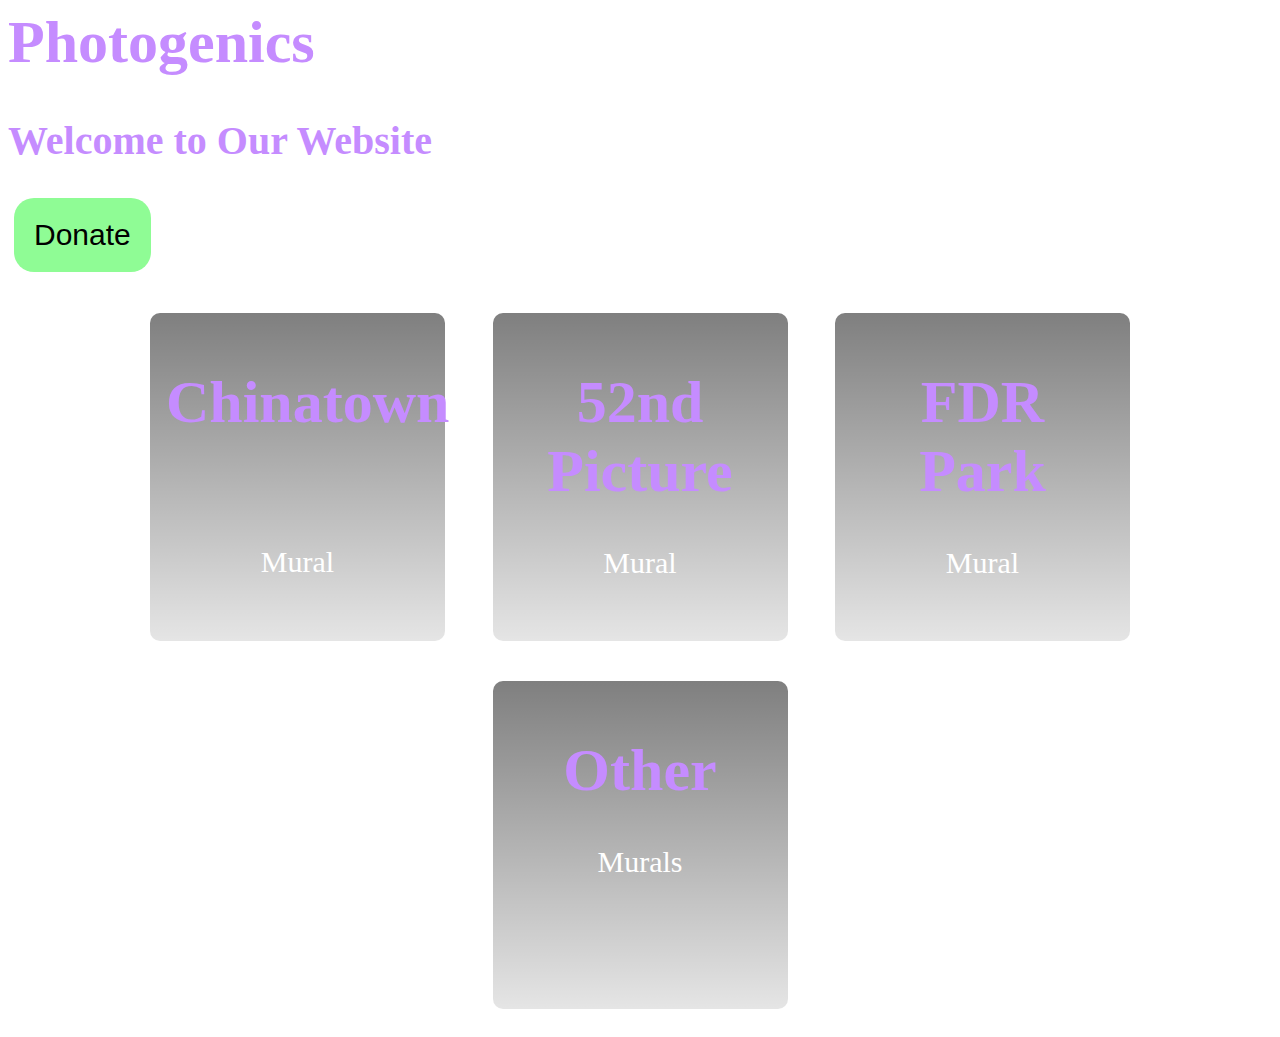
<file: index.html>
<html>
    <head>
        <title> Photogenics </title>   
      <link rel="icon" type="image/png" sizes="32x32" href="/favicon.ico">
         <link rel="stylesheet" href="style.css">
      
    <style> 
        
    </style>   
       
    </head>
    
    <body>
      
        <div>
      <ul class="links">
          <li><a href="clothing.html">Clothing</a></li>
          <li><a href="about.html">About</a></li>  
         <li><a href="contact-us.html">Contact</a></li>
          <li> <a class="Buttons" href="#home">Home</a></li> 
        </ul>
          </div>   
        <div class="header">
          <h1> Photogenics </h1> 
          <h2>Welcome to Our Website</h2>
</div>

   <div>    
        <button class="donate-button">
            <a onclick="window.location.href='https://www.covenanthouse.org/donation-options/donate-now?origin=DHQEI1800DQW1N'">
            Donate        
                 </a>
            </button>        
          </div>
       
      <div class="xop-selection">
        <ul class="xop-grid">
          <li>
          <div class="xop-box xop-img-1">
            <a href="Pictures-and-location.html">
            <h1>Chinatown</h1>
              <p><br><br>Mural</p>
            </a>
            
            </div>
          </li>
            <li>
          <div class="xop-box xop-img-2">
            <a href="52nd.html">
            <h1> 52nd Picture </h1>
              <p> Mural  </p>
            </a>
            
            </div>
          </li>        
            <li>
          <div class="xop-box xop-img-3">
            <a href="FDR.html">
            <h1> FDR Park </h1>
              <p> Mural </p>
            </a>
            
            </div>
          </li>         
          <li>        
             <div class="xop-box xop-img-4">
            <a href="50th.html">
            <h1> Other </h1>
              <p> Murals </p>
            </a>
            </div>
          </li>
        </ul>
  </div>

      </body>
</html>
</file>
<file: style.css>
/* Font*/
@import url('https://fonts.googlepis.com/css?family=Pacifico');

/* Styles */
.xop-seaction {
   max-width: 960px;
  margin: 0 auto;
  padding: 6% 2%;
 
} 
.xop-grid {
  margin: 20px 0 0 0;
  padding: 0;
  list-style none;
  display: block;
  text-align: center;
  width: 100%
}

.Xop-grid:after {
clear: both;
}
.xop-grid:after, .xop-box:before {
  content: "";
  display: table;
}

.xop-grid li {
 width: 295px;
  height: 328px;
  display: inline-block;
  margin: 20px;
  vertical-align: top;
}

.xop-grid li a {
  height: 100%;
}

.xop-box {
  width: 100%;
  height: 100%;
  background: linear-gradient(Rgba(0,0,0,0.50), Rgba(0, 0, 0, 0.10));
  height: 100%;
   position: relative;
  cursor: pointer;
  border-radius: 10px;
  -webkit-transition:0.3s ease-in-out, -webkit-transform 0.3s ease-in-out;
    -moz-transition:0.3s ease-in-out, -moz-transform 0.3s ease-in-out;
    transition:0.3s ease-in-out, transform 0.3s ease-in-out;
}

.xop-box:hover{
  transform:scale(1.05);
  
}

.xop-info{
  
  
}

/* Old Styles */
body {
    background-image: url(https://i1.wp.com/uncoveringpa.com/wp-content/uploads/2017/08/Philly-Skyline-at-Sunset-IMG_0769.jpg?ssl=1);
    background-size: cover;
    background-repeat: no-repeat;
    background-attachment: fixed;
}
         h1 {color:c58cff;}       
         h2 {color: c58cff;} 
         h2 {Font-size: 40px;}         
         h3 {color: f44242;} 

        /* Donate Button */
        .donate-button {
            background: transparent;
            border: 0;
        }
        .donate-button a {
             background-color: 8ffc95;
             color: black;
             border-radius:20px;
             display: block;
             font-size: 30px;
            font-family: "Arial Black", Gadget, sans-serif;
             padding: 20px;
          transition: all 250ms ease-in-out;
             
         }
        .donate-button a:hover {
             background-color: 58d6ef;
         }
         
         nav {
             Margin: 20px auto;
         }        
         body {
             font-size:30px;
         }
         .Buttons ul {
             list-style-type: none;
             margin: 0;
             padding: 0;
            overflow: hidden;
             Background-color: #333;
             position: -webkit-sticky;
             /* Safari */
    position: sticky;
    top: 0;
         }

ul.links {
     float: right;
}
         
         li a {
    display: block;
    color: white;
    text-align: center;
    padding: 14px 16px;
    text-decoration: none;
              
}
      li a {
    display: block;
    color: white;
    text-align: center;
    padding: 14px 16px;
    text-decoration: none;
}  
         li a:hover {
    background-color: #111;
}
         .Buttons{ 
         color: white;
         }    
        ul.links {
            list-style-type: none;
        }
ul.links li {
  display: inline-block;
}
/* Image Containers */
.img-container{
  float: down;
    width:33%;
  height: 300px;
    padding: 20px;
}
.img-containers{
  float: right;
  width:33%
   height: 300px
    padding: 20px;
}
.container{font-family: 'Bungee Shade', cursive;
Font-size: 40px;
}
.nazir{
  font-family: 'Sedgwick Ave Display', cursive;
  Font-size: 30px
}
.picture{
  float: left;
  width: 33%;
  height: 300px;
  padding: 20px;
}
</file>
